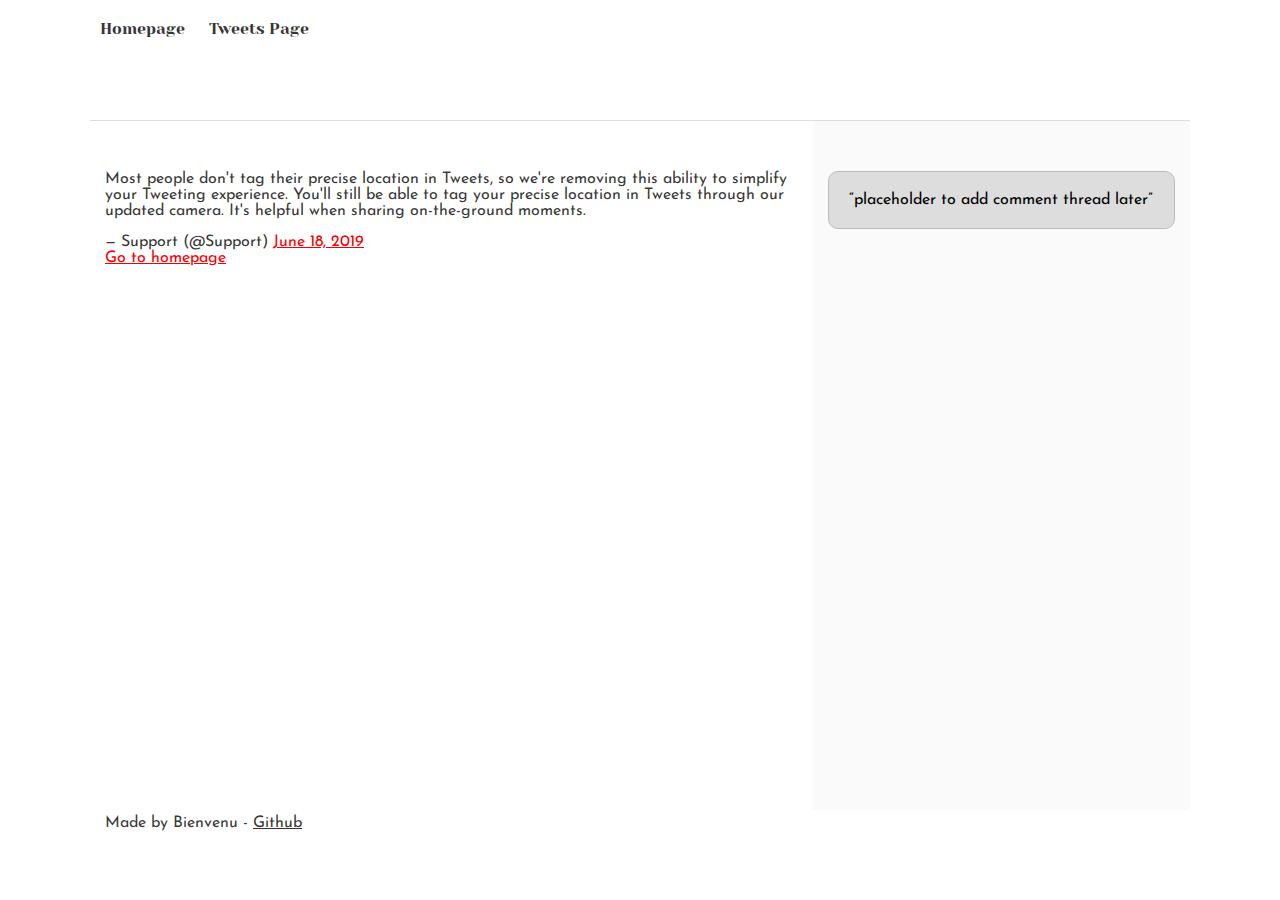
<file: css_basic/tweets.html>
<!DOCTYPE html>
<html lang="en">
  <head>
    <meta charset="UTF-8" />
    <meta name="viewport" content="width=device-width, initial-scale=1.0" />
    <link href="base.css" rel="stylesheet" />
    <link href="styles.css" rel="stylesheet" />
    <title>Tweets Page</title>
  </head>
  <body>
    <header>
      <ul>
        <li><a href="index.html">Homepage</a></li>
        <li><a href="tweets.html">Tweets Page</a></li>
      </ul>
    </header>

    <main>
      <article>
        <blockquote class="twitter-tweet">
          <p lang="en" dir="ltr">
            Most people don&#39;t tag their precise location in Tweets, so
            we&#39;re removing this ability to simplify your Tweeting
            experience. You&#39;ll still be able to tag your precise location in
            Tweets through our updated camera. It&#39;s helpful when sharing
            on-the-ground moments.
          </p>
          &mdash; Support (@Support)
          <a
            href="https://twitter.com/Support/status/1141039841993355264?ref_src=twsrc%5Etfw"
            >June 18, 2019</a
          >
        </blockquote>
        <script
          async
          src="https://platform.twitter.com/widgets.js"
          charset="utf-8"
        ></script>
        <a href="index.html">Go to homepage</a>
      </article>
      <aside><p>“placeholder to add comment thread later”</p></aside>
    </main>

    <footer>
      Made by Bienvenu -
      <a href="https://github.com/bienvenudev/" target="_blank">Github</a>
    </footer>
  </body>
</html>
</file>
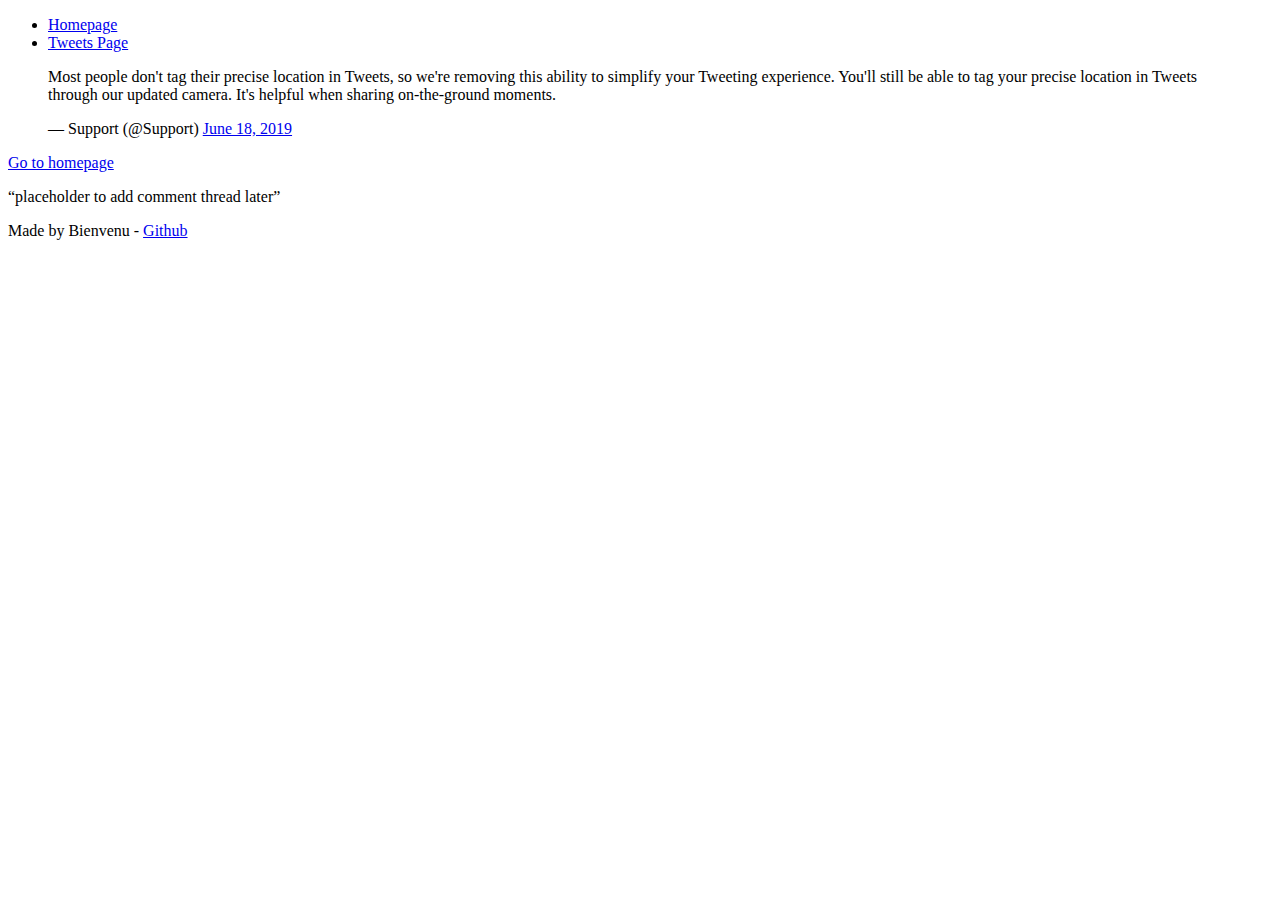
<file: html_basic/tweets.html>
<!DOCTYPE html>
<html lang="en">
  <head>
    <meta charset="UTF-8" />
    <meta name="viewport" content="width=device-width, initial-scale=1.0" />
    <title>Webpage</title>
  </head>
  <body>
    <header>
      <ul>
        <li><a href="index.html">Homepage</a></li>
        <li><a href="tweets.html">Tweets Page</a></li>
      </ul>
    </header>

    <main>
      <article>
        <blockquote class="twitter-tweet">
          <p lang="en" dir="ltr">
            Most people don&#39;t tag their precise location in Tweets, so
            we&#39;re removing this ability to simplify your Tweeting
            experience. You&#39;ll still be able to tag your precise location in
            Tweets through our updated camera. It&#39;s helpful when sharing
            on-the-ground moments.
          </p>
          &mdash; Support (@Support)
          <a
            href="https://twitter.com/Support/status/1141039841993355264?ref_src=twsrc%5Etfw"
            >June 18, 2019</a
          >
        </blockquote>
        <script
          async
          src="https://platform.twitter.com/widgets.js"
          charset="utf-8"
        ></script>
        <a href="index.html">Go to homepage</a>
      </article>
      <aside><p>“placeholder to add comment thread later”</p></aside>
    </main>

    <footer>
      Made by Bienvenu -
      <a href="https://github.com/bienvenudev/" target="_blank">Github</a>
    </footer>
  </body>
</html>
</file>
<file: css_basic/base.css>
/* Importing webfonts */
/* (If you're learning CSS, you should disregard that) */

@import url(https://fonts.googleapis.com/css?family=Yeseva+One);
@import url(https://fonts.googleapis.com/css?family=Josefin+Sans:400,700,700italic,400italic);

/* CSS reset rules */

html,
body {
  height: 100%;
  min-height: 100%;
}
html,
body,
div,
span,
applet,
object,
iframe,
h1,
h2,
h3,
h4,
h5,
h6,
p,
blockquote,
pre,
a,
abbr,
acronym,
address,
big,
cite,
code,
del,
dfn,
img,
ins,
kbd,
q,
s,
samp,
small,
strike,
sub,
sup,
tt,
var,
b,
u,
i,
center,
dl,
dt,
dd,
fieldset,
form,
label,
legend,
table,
caption,
tbody,
tfoot,
thead,
tr,
th,
td,
article,
aside,
canvas,
details,
embed,
figure,
figcaption,
footer,
header,
hgroup,
menu,
nav,
output,
ruby,
section,
summary,
time,
mark,
audio,
video {
  margin: 0;
  padding: 0;
  border: 0;
  font-size: 100%;
  font: inherit;
  vertical-align: baseline;
}
/* HTML5 display-role reset for older browsers */
article,
aside,
details,
figcaption,
figure,
footer,
header,
hgroup,
menu,
nav,
section {
  display: block;
}
body {
  line-height: 1;
}
blockquote,
q {
  quotes: none;
}
blockquote:before,
blockquote:after,
q:before,
q:after {
  content: "";
  content: none;
}
table {
  border-collapse: collapse;
  border-spacing: 0;
}

/* Fonts and colors */

body {
  font-family: "Josefin Sans", serif;
  color: rgba(0, 0, 0, 0.8);
}
h1,
h2,
h3,
h4,
h5,
h6,
header {
  font-family: "Yeseva One", sans-serif;
}
article {
}
header {
  border-bottom: 1px solid rgb(221, 221, 221);
  transition: border-bottom-color 1s ease;
}
header a {
  color: rgba(0, 0, 0, 0.8);
}
aside {
  background: #fafafa;
}
aside p {
  border: 1px solid #bbb;
  background: #ddd;
  color: black;
}
footer a {
  color: rgba(0, 0, 0, 0.8);
}
a {
  color: #f80002;
}

/* Positioning and margins */

@media (min-width: 1100px) {
  body {
    width: 1100px;
    margin: 0 auto;
  }
}

article {
  padding: 50px 15px;
}
article > *:first-child {
  margin-top: 0;
}
aside {
  padding: 50px 15px;
}
header .right {
  float: right;
  margin: 0 10px 15px;
}

/* Header */
header {
  padding: 20px 0;
  height: 80px;
}
header ul {
  list-style: none;
  margin: 0;
  padding: 0;
}
header li {
  display: inline;
  vertical-align: middle;
}
header li:first-child {
  margin: 0;
}
header li a {
  margin: 0 10px;
}
header li.logo {
  font-size: 36px;
}
header a {
  text-decoration: none;
}

/* Aside */

aside p {
  border-radius: 10px;
  padding: 20px 20px;
}

/* Footer */

footer {
  padding: 5px 15px;
  height: 80px;
}

/* Text styles and margins */

p {
  margin-bottom: 15px;
}
h1 {
  font-size: 36px;
  margin: 40px 0 20px;
}
h2 {
  font-size: 32px;
  margin: 30px 0 15px;
}
h3 {
  font-size: 28px;
  margin: 25px 0 10px;
}
h4 {
  font-size: 20px;
  font-weight: bold;
  margin: 20px 0 10px;
}
h5 {
  font-size: 18px;
  font-weight: bold;
  margin: 15px 0 10px;
}
h6 {
  font-weight: bold;
  margin: 5px 0;
}

@media (max-width: 800px) {
  body.works_on_smartphone {
    display: block;
  }
  body.works_on_smartphone main {
    display: block;
  }
  header .right {
    float: none;
  }
}
</file>
<file: css_basic/styles.css>
body,
main {
  display: flex;
}

body {
  flex-direction: column;
}

main {
  flex: auto;
}

article,
aside {
  overflow-y: auto;
}

article {
  flex: 2;
}

aside {
  flex: 1;
}
</file>
